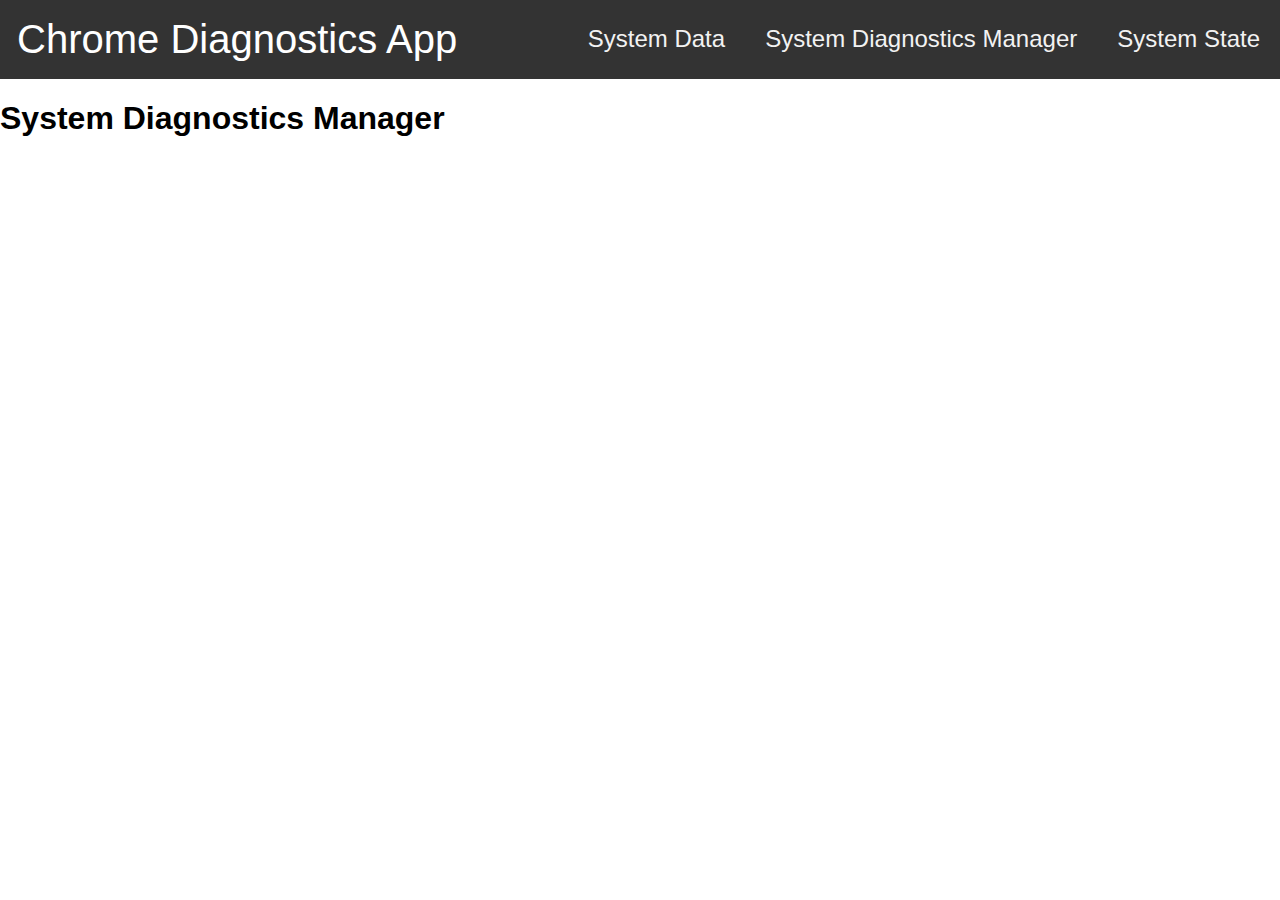
<file: pages/diagnostics-manager.html>
<!DOCTYPE html>
<html lang="en">
  <head>
    <meta charset="UTF-8" />
    <meta http-equiv="X-UA-Compatible" content="IE=edge" />
    <meta name="viewport" content="width=device-width, initial-scale=1.0" />
    <link rel="stylesheet" href="https://cdnjs.cloudflare.com/ajax/libs/font-awesome/4.7.0/css/font-awesome.min.css">
    <link type="text/css" href="/css/style.css" rel="stylesheet" />
    <link rel="manifest" crossorigin="use-credentials" href="manifest.json" />
    <title>Chrome Dignostics App</title>
  </head>
  <body>

    <div class="topnav" id="myTopnav">
      <a href="#" class="active">Chrome Diagnostics App</a>
      <a href="/pages/system-state.html" class="pages">System State</a>
      <a href="/pages/diagnostics-manager.html" class="pages">System Diagnostics Manager</a>
      <a href="/" class="pages">System Data</a>
      <a href="javascript:void(0);" class="icon" onclick="myFunction()">
        <i class="fa fa-bars"></i>
      </a>
    </div>

    <h1 class="heading">System Diagnostics Manager</h1>
  
    <script type="text/javascript" src="/js/app.js"></script>
  </body>
</html>
</file>
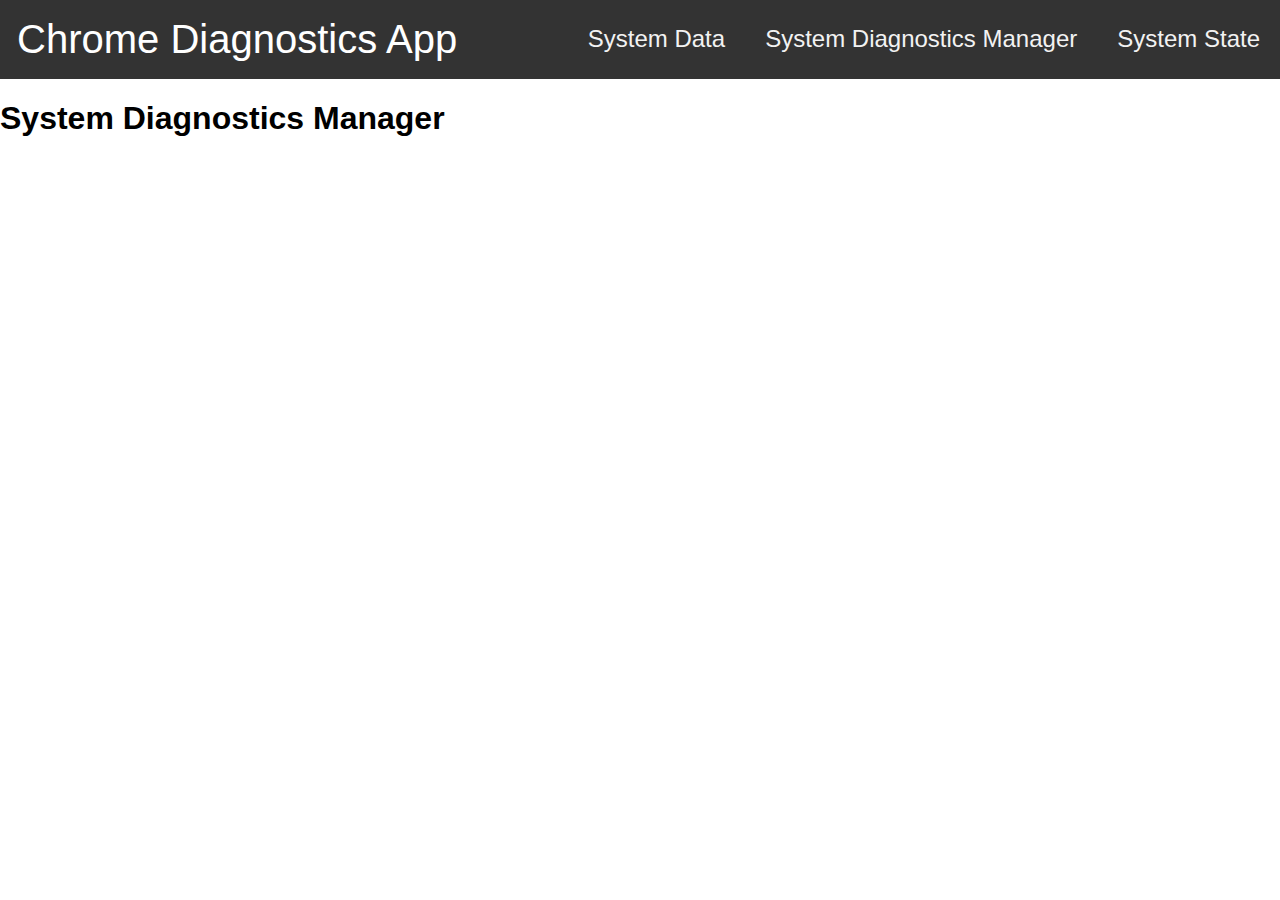
<file: pages/system-diagnostics-manager.html>
<!DOCTYPE html>
<html lang="en">
  <head>
    <meta charset="UTF-8" />
    <meta http-equiv="X-UA-Compatible" content="IE=edge" />
    <meta name="viewport" content="width=device-width, initial-scale=1.0" />
    <link rel="stylesheet" href="https://cdnjs.cloudflare.com/ajax/libs/font-awesome/4.7.0/css/font-awesome.min.css">
    <link type="text/css" href="../css/style.css" rel="stylesheet" />
    <link rel="manifest" crossorigin="use-credentials" href="manifest.json" />
    <title>Chrome Dignostics App</title>
  </head>
  <body>

    <div class="topnav" id="myTopnav">
      <a href="#" class="active">Chrome Diagnostics App</a>
      <a href="/pages/system-state.html" class="pages">System State</a>
      <a href="/pages/system-diagnostics-manager.html" class="pages">System Diagnostics Manager</a>
      <a href="/" class="pages">System Data</a>
      <a href="javascript:void(0);" class="icon" onclick="myFunction()">
        <i class="fa fa-bars"></i>
      </a>
    </div>

    <h1 class="heading">System Diagnostics Manager</h1>
  
    <script type="text/javascript" src="../js/script.js"></script>
  </body>
</html>
</file>
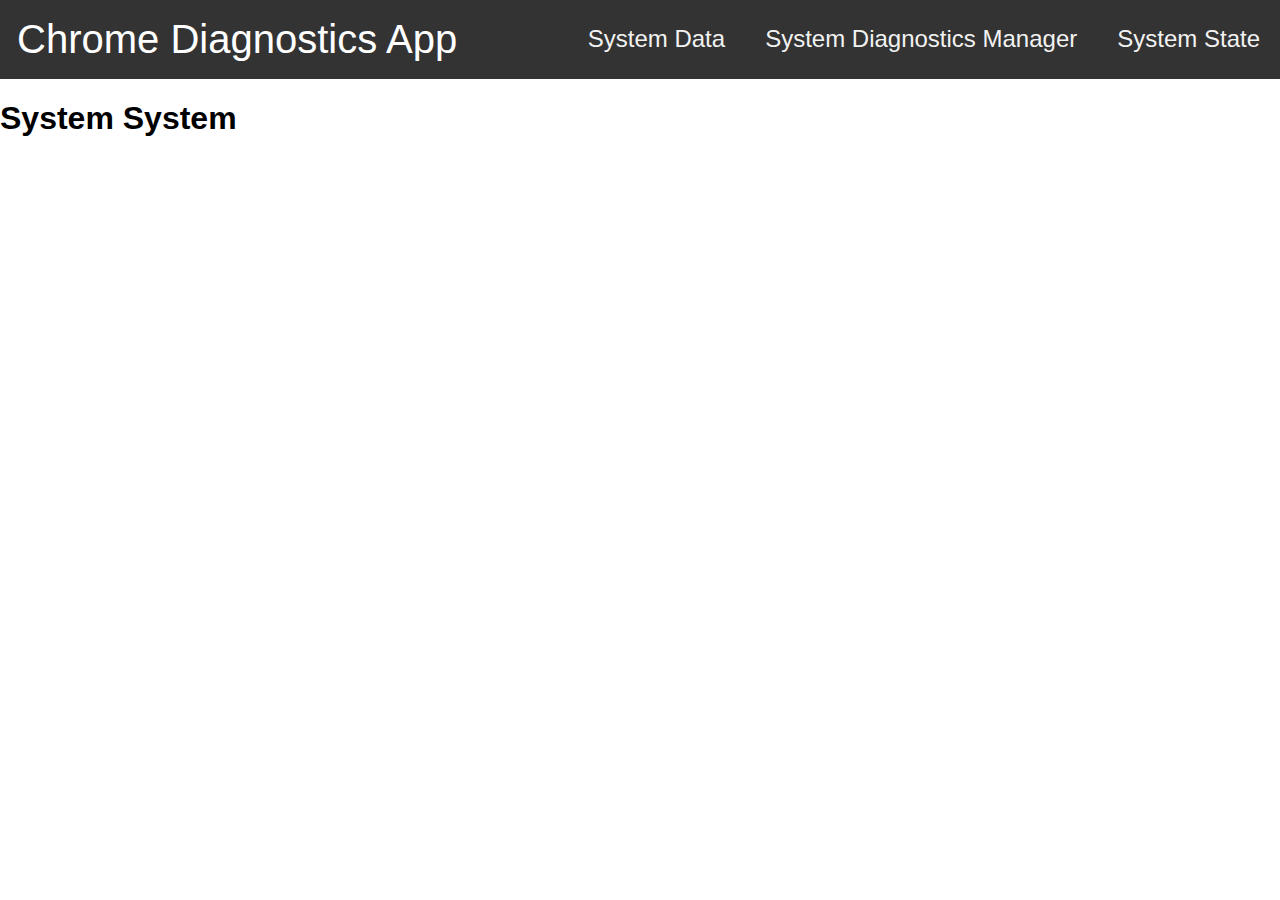
<file: pages/system-state.html>
<!DOCTYPE html>
<html lang="en">
  <head>
    <meta charset="UTF-8" />
    <meta http-equiv="X-UA-Compatible" content="IE=edge" />
    <meta name="viewport" content="width=device-width, initial-scale=1.0" />
    <link rel="stylesheet" href="https://cdnjs.cloudflare.com/ajax/libs/font-awesome/4.7.0/css/font-awesome.min.css">
    <link type="text/css" href="../css/style.css" rel="stylesheet" />
    <link rel="manifest" crossorigin="use-credentials" href="manifest.json" />
    <title>Chrome Dignostics App</title>
  </head>
  <body>
    <div class="topnav" id="myTopnav">
      <a href="#" class="active">Chrome Diagnostics App</a>
      <a href="/pages/system-state.html" class="pages">System State</a>
      <a href="/pages/system-diagnostics-manager.html" class="pages">System Diagnostics Manager</a>
      <a href="/" class="pages">System Data</a>
      <a href="javascript:void(0);" class="icon" onclick="myFunction()">
        <i class="fa fa-bars"></i>
      </a>
    </div>

    <h1 class="heading">System System</h1>




    <script type="text/javascript" src="/js/app.js"></script>

  </body>
</html>
</file>
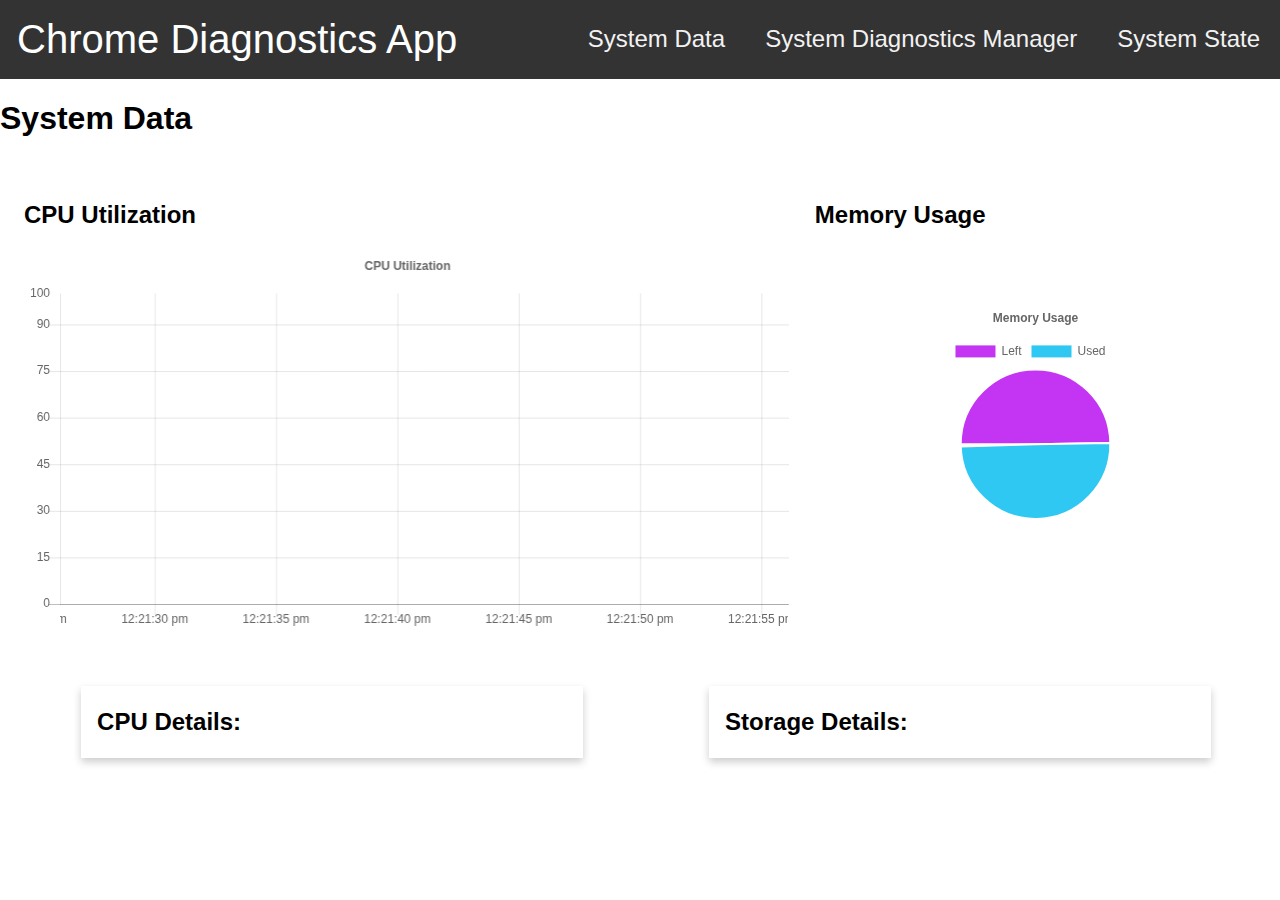
<file: PWA/pages/system-data.html>
<!DOCTYPE html>
<html lang="en">
  <head>
    <meta charset="UTF-8" />
    <meta name="viewport" content="width=device-width, initial-scale=1.0" />
    <link rel="stylesheet" href="https://cdnjs.cloudflare.com/ajax/libs/font-awesome/4.7.0/css/font-awesome.min.css">
    <link type="text/css" href="../css/style.css" rel="stylesheet" />
    <link rel="manifest" crossorigin="use-credentials" href="../manifest.json" />
    <title>Chrome Dignostics App</title>
  </head>
  <body>
    <!-- Header -->
    <div class="topnav" id="myTopnav">
      <a href="#" class="active">Chrome Diagnostics App</a>
      <a href="./system-state.html" class="pages">System State</a>
      <a href="./system-diagnostics-manager.html" class="pages">System Diagnostics Manager</a>
      <a href="./system-data.html" class="pages">System Data</a>      
      <a href="javascript:void(0);" class="icon" onclick="navigator()">
        <i class="fa fa-bars"></i>
      </a>
    </div>

    <h1 class="heading"> System Data</h1>

    <!-- Charts -->
    <div class="container-data">
      <div class="container__left">
        <div class="cpuUsage">
          <h2>CPU Utilization <span id="cpuName"></span></h2>
          <canvas id="cpuChart"></canvas>
        </div>
        
      </div>
      <div class="container__right">
        <div class="memoryUsage">
          <h2>Memory Usage </h2>
          <p><b id="memUsage"><br><br></b></p>
          <canvas id="memChart"></canvas>
        </div>
        
      </div>
    </div>
    <br />

    <!-- Static Information -->
    <div class="container-data">
      <div class="cpu card">
        <div class="card-container">
          <h2>CPU Details: </h2>
          <p id="cpuInfo"></p>
        </div>
      </div>
      <div class="storage card">
        <div class="card-container">
          <h2>Storage Details: </h2>
          <p id="storageInfo"></p>
        </div>
      </div>
    </div>


    <script src="../js/moment.js"></script>
    <script src="../js/chart.js"></script>
    <script src="../js/chartjs-streaming.min.js"></script>
    <script src="../js/script.js"></script>
    <script src="../js/createChart.js"></script>
    <script src="../js/content.js"></script>
    
  </body>
</html>
</file>
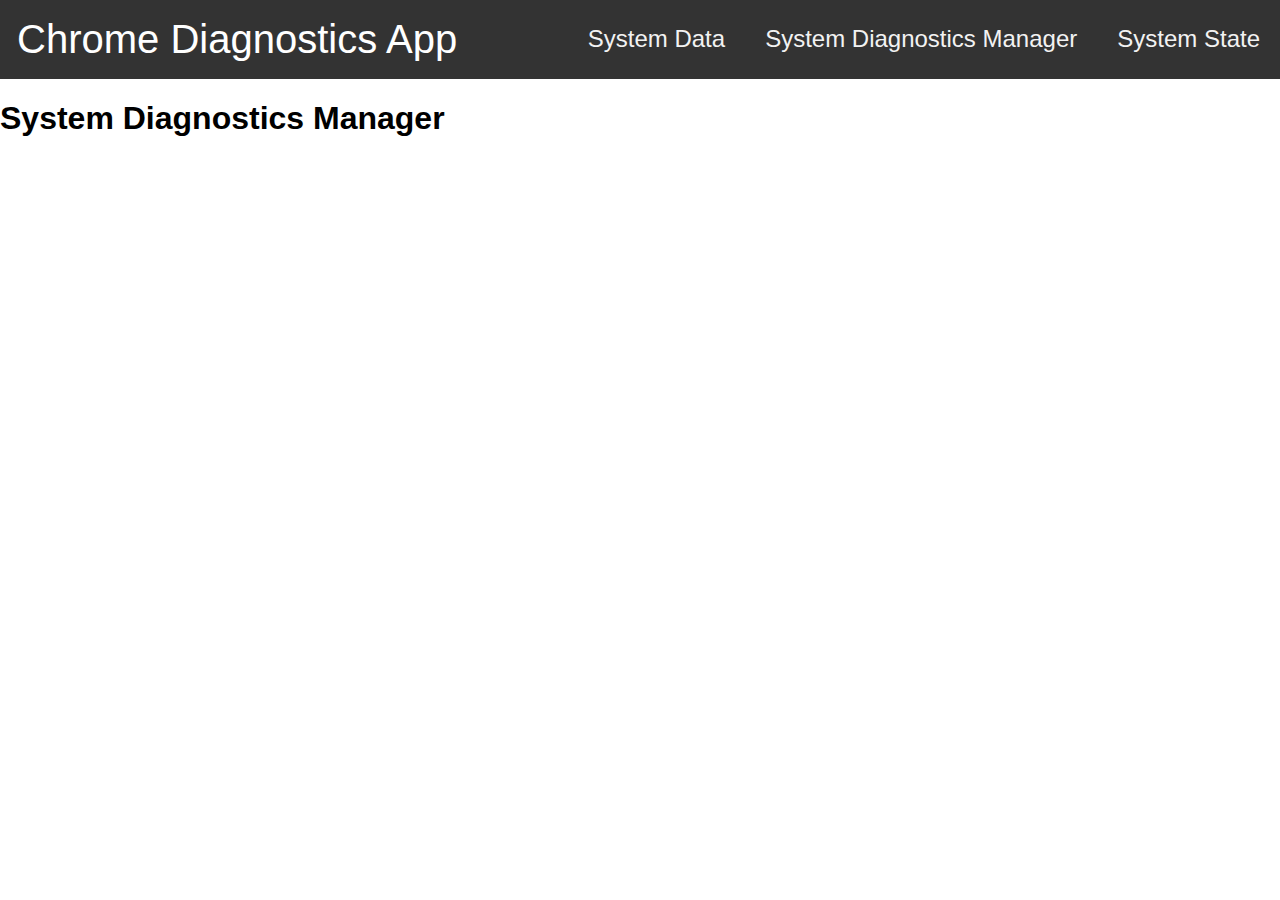
<file: PWA/pages/system-diagnostics-manager.html>
<!DOCTYPE html>
<html lang="en">
  <head>
    <meta charset="UTF-8" />
    <meta http-equiv="X-UA-Compatible" content="IE=edge" />
    <meta name="viewport" content="width=device-width, initial-scale=1.0" />
    <link rel="stylesheet" href="https://cdnjs.cloudflare.com/ajax/libs/font-awesome/4.7.0/css/font-awesome.min.css">
    <link type="text/css" href="../css/style.css" rel="stylesheet" />
    <link rel="manifest" crossorigin="use-credentials" href="../manifest.json" />
    <title>Chrome Dignostics App</title>
  </head>
  <body>

    <div class="topnav" id="myTopnav">
      <a href="#" class="active">Chrome Diagnostics App</a>
      <a href="./system-state.html" class="pages">System State</a>
      <a href="./system-diagnostics-manager.html" class="pages">System Diagnostics Manager</a>
      <a href="./system-data.html" class="pages">System Data</a>
      <a href="javascript:void(0);" class="icon" onclick="myFunction()">
        <i class="fa fa-bars"></i>
      </a>
    </div>

    <h1 class="heading">System Diagnostics Manager</h1>
  
    <script type="text/javascript" src="../js/script.js"></script>
  </body>
</html>
</file>
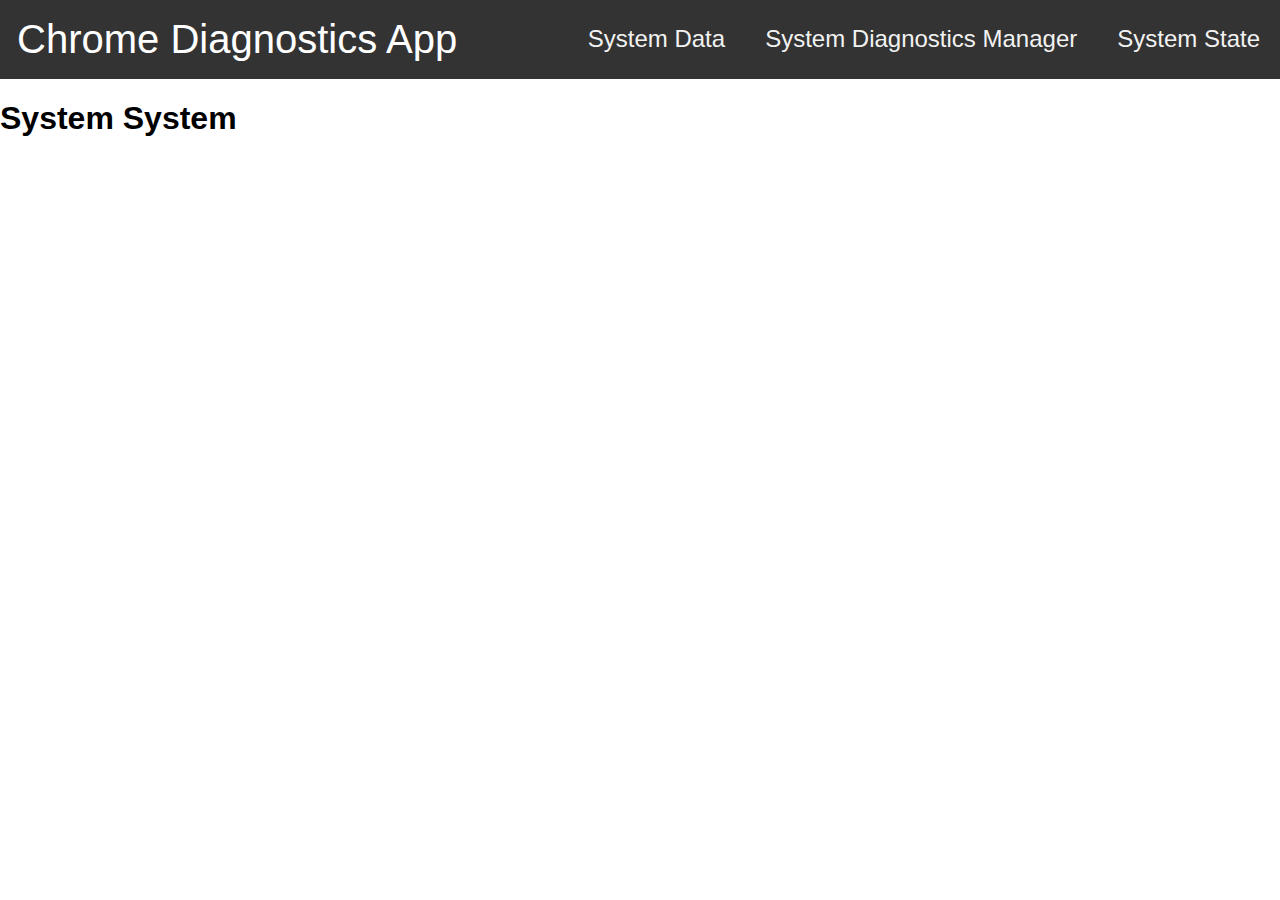
<file: PWA/pages/system-state.html>
<!DOCTYPE html>
<html lang="en">
  <head>
    <meta charset="UTF-8" />
    <meta http-equiv="X-UA-Compatible" content="IE=edge" />
    <meta name="viewport" content="width=device-width, initial-scale=1.0" />
    <link rel="stylesheet" href="https://cdnjs.cloudflare.com/ajax/libs/font-awesome/4.7.0/css/font-awesome.min.css">
    <link type="text/css" href="../css/style.css" rel="stylesheet" />
    <link rel="manifest" crossorigin="use-credentials" href="../manifest.json" />
    <title>Chrome Dignostics App</title>
  </head>
  <body>
    <div class="topnav" id="myTopnav">
      <a href="#" class="active">Chrome Diagnostics App</a>
      <a href="./system-state.html" class="pages">System State</a>
      <a href="./system-diagnostics-manager.html" class="pages">System Diagnostics Manager</a>
      <a href="./system-data.html" class="pages">System Data</a>
      <a href="javascript:void(0);" class="icon" onclick="myFunction()">
        <i class="fa fa-bars"></i>
      </a>
    </div>

    <h1 class="heading">System System</h1>




    <script type="text/javascript" src="../js/script.js"></script>

  </body>
</html>
</file>
<file: css/style.css>
body {
    margin: 0;
    font-family: Arial, Helvetica, sans-serif;
}

.container-data {
    display: flex;
    padding:10px;
    margin: 2px;
    flex-direction:row;
    justify-content: space-around;
}
.container__left  {
    display: flex;
    flex-direction: column;
    height: 100%;
    flex: 1.7;
}
.container__right  {
    display: flex;
    flex-direction: column;
    height: 100%;
    flex: 1;
}
.cpuUsage {
    padding:10px;
    margin: 2px;
    /* width: 50%; */
    flex-grow: 2;

}
.memoryUsage {
    padding:10px;
    margin: 2px;
}

#cpuChart {
    width: 100%;
    height: 100%;
}

#memChart {
    width: 100%;
}

#cpuInfo {
    font-size: 1.2em;
}
#storageInfo {
    font-size: 1.2em;
}
 
.topnav {
    overflow: hidden;
    background-color: #333;
}
  
.topnav a {
    float: left;
    display: block;
    color: #f2f2f2;
    text-align: center;
    text-decoration: none;
    font-size: 1.5em;
}

.topnav .pages {
      float: right;
      padding: 10px;
      margin: 15px 10px;
}
  
.topnav a:hover {
    background-color: #ddd;
    color: black;
}
  
.topnav a.active {
    color: white;
    font-size: 2.5em;
    padding: 10px;
    margin: 7px;
}
  
.topnav .icon {
    display: none;
}

.card {
    box-shadow: 0 4px 8px 0 rgba(0,0,0,0.2);
    transition: 0.3s;
    width: 40%;
    margin-left: 1%;
}
  
.card:hover {
    box-shadow: 0 8px 16px 0 rgba(0,0,0,0.2);
}

.card-container {
    padding: 2px 16px;
}
  
@media screen and (max-width: 1200px) {
    .topnav a:not(:first-child) {display: none;}
    .topnav a.icon {
      float: right;
      display: block;
      padding: 25px;
    }
}
  
@media screen and (max-width: 1200px) {
    .topnav.responsive {position: relative;}
    .topnav.responsive .icon {
      position: absolute;
    }
    .topnav.responsive a {
      float: none;
      display: block;
      text-align: left;
    }
}

@media screen and (min-width: 1500px) {
    .topnav {
      padding: 0 10%;
    }
    .topnav a.active {
        padding-left: 0;
    }
    .container-data {
        padding: 0 10%;
    }
    .heading {
        padding-left: 10%;
    }
}
</file>
<file: PWA/css/style.css>
body {
    margin: 0;
    font-family: Arial, Helvetica, sans-serif;
}

.container-data {
    display: flex;
    padding:10px;
    margin: 2px;
    flex-direction:row;
    justify-content: space-around;
}
.container__left  {
    display: flex;
    flex-direction: column;
    height: 100%;
    flex: 1.7;
}
.container__right  {
    display: flex;
    flex-direction: column;
    height: 100%;
    flex: 1;
}
.cpuUsage {
    padding:10px;
    margin: 2px;
    /* width: 50%; */
    flex-grow: 2;

}
.memoryUsage {
    padding:10px;
    margin: 2px;
}

#cpuChart {
    width: 100%;
    height: 100%;
}

#memChart {
    width: 100%;
}

#cpuInfo {
    font-size: 1.2em;
}
#storageInfo {
    font-size: 1.2em;
}
 
.topnav {
    overflow: hidden;
    background-color: #333;
}
  
.topnav a {
    float: left;
    display: block;
    color: #f2f2f2;
    text-align: center;
    text-decoration: none;
    font-size: 1.5em;
}

.topnav .pages {
      float: right;
      padding: 10px;
      margin: 15px 10px;
}
  
.topnav a:hover {
    background-color: #ddd;
    color: black;
}
  
.topnav a.active {
    color: white;
    font-size: 2.5em;
    padding: 10px;
    margin: 7px;
}
  
.topnav .icon {
    display: none;
}

.card {
    box-shadow: 0 4px 8px 0 rgba(0,0,0,0.2);
    transition: 0.3s;
    width: 40%;
    margin-left: 1%;
}
  
.card:hover {
    box-shadow: 0 8px 16px 0 rgba(0,0,0,0.2);
}

.card-container {
    padding: 2px 16px;
}
  
@media screen and (max-width: 1200px) {
    .topnav a:not(:first-child) {display: none;}
    .topnav a.icon {
      float: right;
      display: block;
      padding: 25px;
    }
}
  
@media screen and (max-width: 1200px) {
    .topnav.responsive {position: relative;}
    .topnav.responsive .icon {
      position: absolute;
    }
    .topnav.responsive a {
      float: none;
      display: block;
      text-align: left;
    }
}

@media screen and (min-width: 1500px) {
    .topnav {
      padding: 0 10%;
    }
    .topnav a.active {
        padding-left: 0;
    }
    .container-data {
        padding: 0 10%;
    }
    .heading {
        padding-left: 10%;
    }
}
</file>
